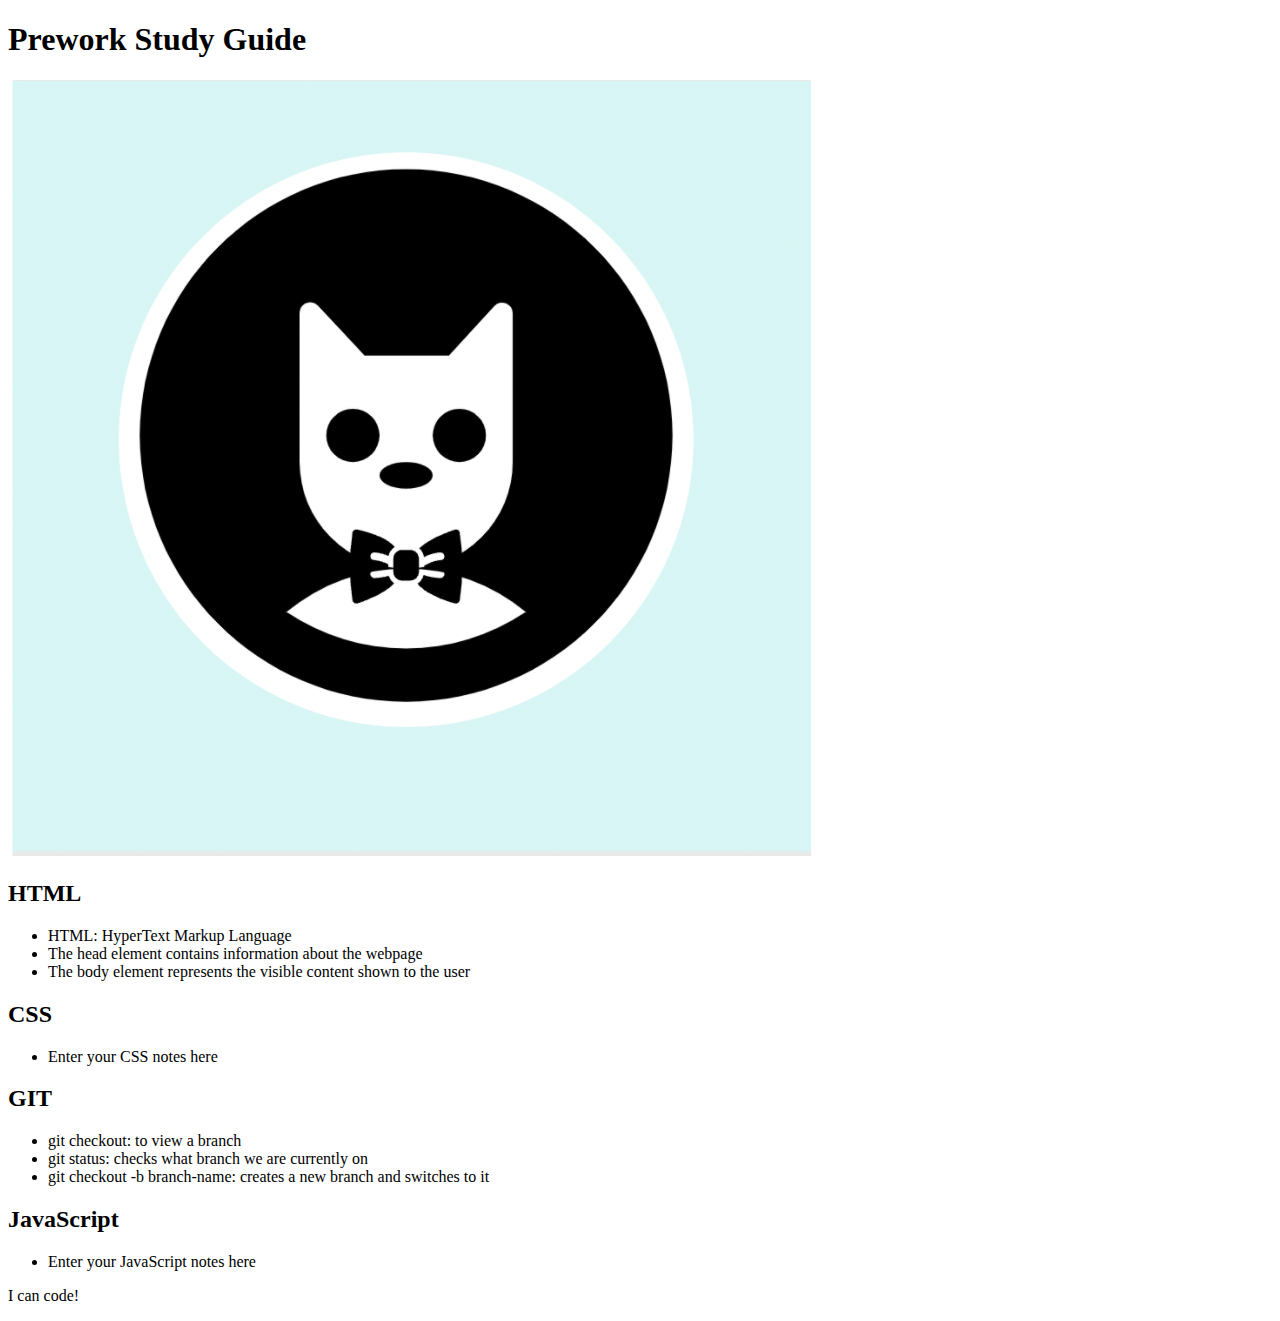
<file: index.html>
<!DOCTYPE html>
<html lang="en">
  <head>
    <meta charset="UTF-8" />
    <meta http-equiv="X-UA-Compatible" content="IE=edge" />
    <meta name="viewport" content="width=device-width, initial-scale=1.0" />
    <title>Prework Study Guide</title>
  </head>
  <body>
    <header id="top">
      <h1>Prework Study Guide</h1>
      <img 
      src="./bowtie-cat.png" 
      alt="Profile image of cat wearing a bow tie." 
      />
    </header>
    <main>
      <section class="card" id="html-section">
        <h2>HTML</h2>
        <ul>
          <li>HTML: HyperText Markup Language</li>
          <li>The head element contains information about the webpage</li>
          <li>The body element represents the visible content shown to the user </li>
        </ul>  
      </section>
      <section class="card" id="css-section">
        <h2>CSS</h2>
        <ul>
          <li>Enter your CSS notes here</li>
          </ul>
      </section>
      <section class="card" id="git-section">
        <h2>GIT</h2>
        <ul>
          <li>git checkout: to view a branch</li>
          <li>git status: checks what branch we are currently on</li>
          <li>git checkout -b branch-name: creates a new branch and switches to it</li>
          </ul>
      </section>
      <section class="card" id="javascript-section">
        <h2>JavaScript</h2>
        <ul>
          <li>Enter your JavaScript notes here</li>
        </ul>
      </section>
    </main>

    <footer>
      <p>I can code!</p>
    </footer>
  </body>
</html>
</file>
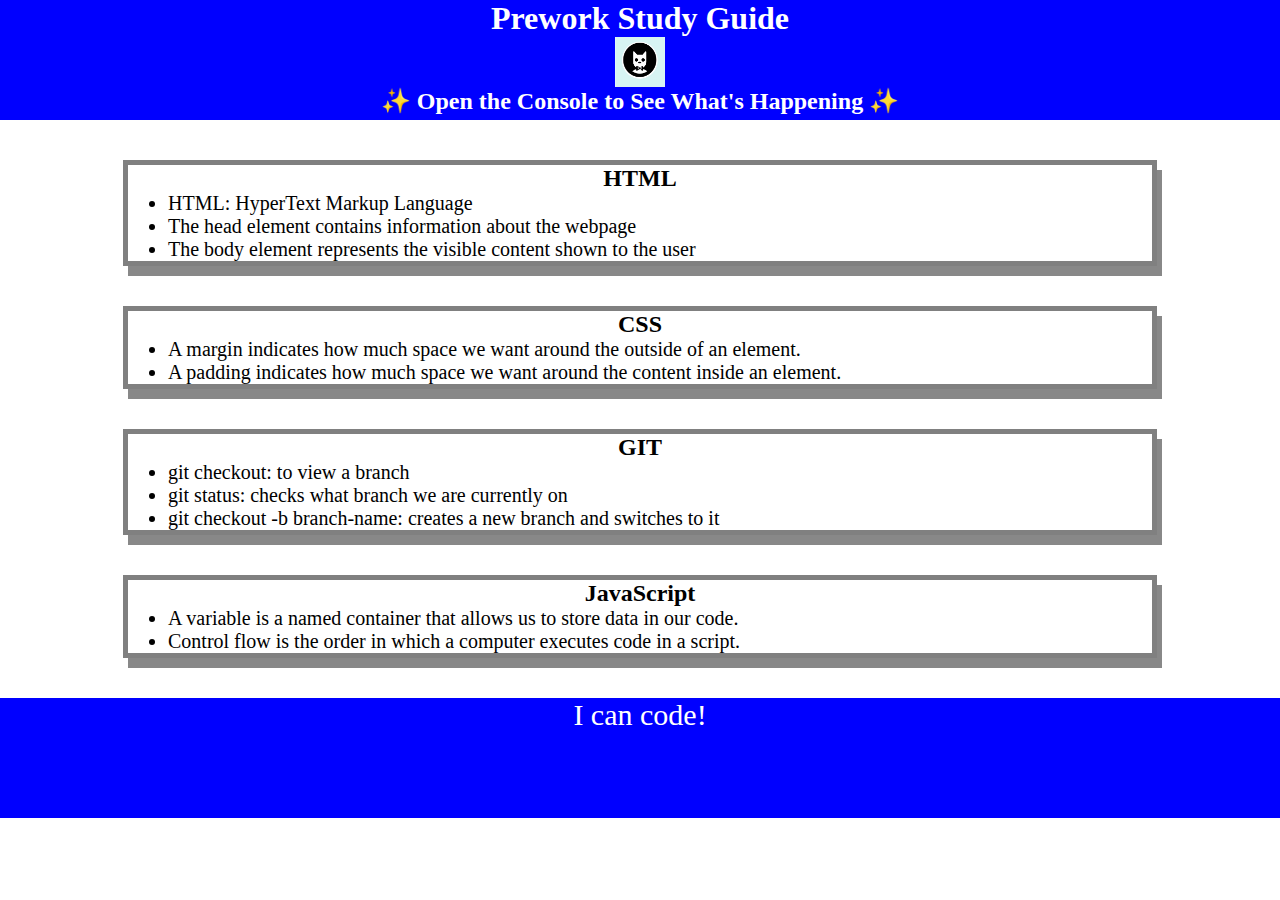
<file: assets/index.html>
<!DOCTYPE html>
<html lang="en">
  <head>
    <meta charset="UTF-8" />
    <meta http-equiv="X-UA-Compatible" content="IE=edge" />
    <meta name="viewport" content="width=device-width, initial-scale=1.0" />
    <link rel="stylesheet" href="style.css">
    <title>Prework Study Guide</title>
  </head>
  <body>
    <header id="top">
      <h1>Prework Study Guide</h1>
      <img 
      src="./bowtie-cat.png" 
      alt="Profile image of cat wearing a bow tie." 
      /> 
      <h2>✨ Open the Console to See What's Happening ✨</h2>
   </header>
    <main>
      <section class="card" id="html-section">
        <h2>HTML</h2>
        <ul>
          <li>HTML: HyperText Markup Language</li>
          <li>The head element contains information about the webpage</li>
          <li>The body element represents the visible content shown to the user </li>
        </ul>  
      </section>
      <section class="card" id="css-section">
        <h2>CSS</h2>
        <ul>
          <li>A margin indicates how much space we want around the outside of an element.</li>
          <li>A padding indicates how much space we want around the content inside an element.</li>
          </ul>
      </section>
      <section class="card" id="git-section">
        <h2>GIT</h2>
        <ul>
          <li>git checkout: to view a branch</li>
          <li>git status: checks what branch we are currently on</li>
          <li>git checkout -b branch-name: creates a new branch and switches to it</li>
          </ul>
      </section>
      <section class="card" id="javascript-section">
        <h2>JavaScript</h2>
        <ul>
          <li>A variable is a named container that allows us to store data in our code.</li>
          <li>Control flow is the order in which a computer executes code in a script.</li>
        </ul>
      </section>
    </main>

    <footer>
      <p>I can code!</p>
    </footer>
    <script src="script.js"></script>
  </body>
</html>
</file>
<file: assets/style.css>
* {
    margin: 0;
    padding: 0;
}
header,
footer {
    width: 100%;
    height: 120px;
    background-color: blue;
    color: white
}
h1,
h2 {
    text-align: center;
}
img {
    display: block;
    height: 50px;
    width: 50px;
    margin-left: auto;
    margin-right: auto;
}
ul {
    padding-left: 40px;
    font-size: 20px;
}
p {
    text-align: center;
    font-size: 30px;
}
.card {
    width: 80%;
    margin: 40px auto;
    border: 5px solid gray;
    box-shadow: 5px 10px #888888;
}
</file>
